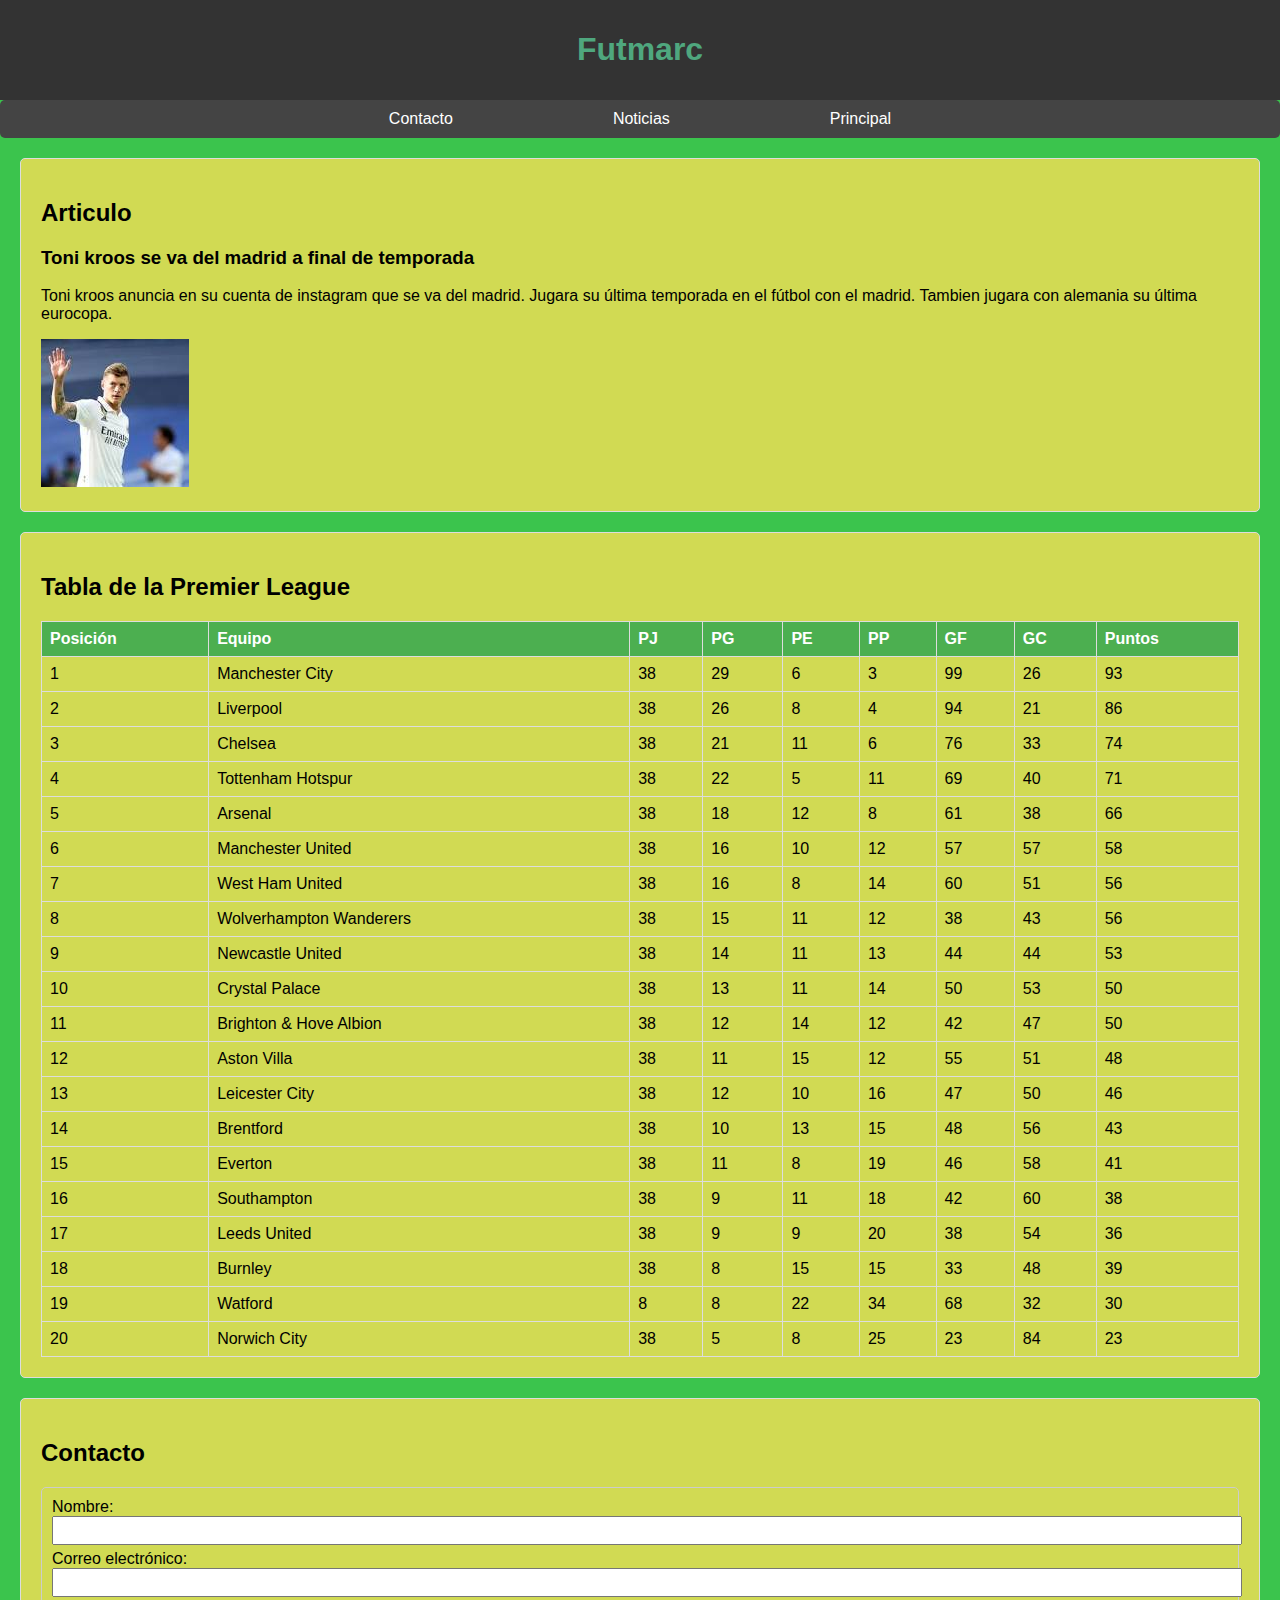
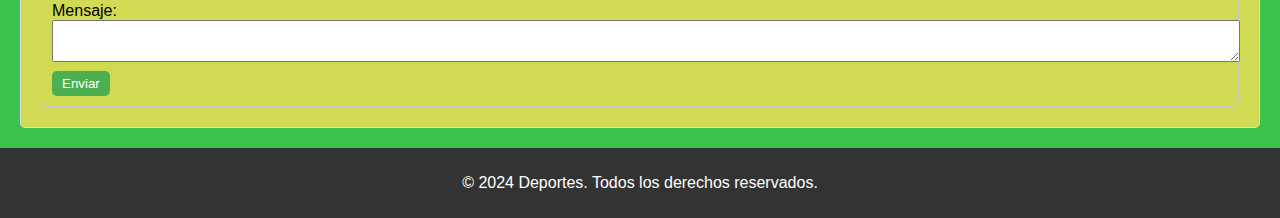
<file: pagina web/index.html>
<!DOCTYPE html>
<html lang="en">
<head>
    <meta charset="UTF-8">
    <meta name="viewport" content="width=device-width, initial-scale=1.0">
    <link rel="stylesheet" href="css/estilo.css">
    <link rel="stylesheet" href="java/script1.js">
	<title>Futmarc</title>
</head>
<body>
	<header>
		<h1>Futmarc</h1>
	</header>
	<nav> <a href="html/contacto.html" id="nav-link-1">Contacto</a> <a href="html/Noticias.html" id="nav-link-2">Noticias</a> <a href="index.html" id="nav-link-3">Principal</a> </nav>
	<section>
		<h2>Articulo</h2>
		<h3>Toni kroos se va del madrid a final de temporada</h3>
        <p>Toni kroos anuncia en su cuenta de instagram que se va del madrid. Jugara su última temporada en el fútbol con el madrid. Tambien jugara con alemania su última eurocopa.</p>
        <img src="recursos/kroos.jfif" alt="">
    </section>
	<section>
        <h2>Tabla de la Premier League</h2>
        <table class="premier-league">
            <tr>
                <th>Posición</th>
                <th>Equipo</th>
                <th>PJ</th>
                <th>PG</th>
                <th>PE</th>
                <th>PP</th>
                <th>GF</th>
                <th>GC</th>
                <th>Puntos</th>
            </tr>
            <tr>
                <td>1</td>
                <td>Manchester City</td>
                <td>38</td>
                <td>29</td>
                <td>6</td>
                <td>3</td>
                <td>99</td>
                <td>26</td>
                <td>93</td>
            </tr>
            <tr>
                <td>2</td>
                <td>Liverpool</td>
                <td>38</td>
                <td>26</td>
                <td>8</td>
                <td>4</td>
                <td>94</td>
                <td>21</td>
                <td>86</td>
            </tr>
            <tr>
                <td>3</td>
                <td>Chelsea</td>
                <td>38</td>
                <td>21</td>
                <td>11</td>
                <td>6</td>
                <td>76</td>
                <td>33</td>
                <td>74</td>
            </tr>
            <tr>
                <td>4</td>
                <td>Tottenham Hotspur</td>
                <td>38</td>
                <td>22</td>
                <td>5</td>
                <td>11</td>
                <td>69</td>
                <td>40</td>
                <td>71</td>
            </tr>
            <tr>
                <td>5</td>
                <td>Arsenal</td>
                <td>38</td>
                <td>18</td>
                <td>12</td>
                <td>8</td>
                <td>61</td>
                <td>38</td>
                <td>66</td>
            </tr>
            <tr>
                <td>6</td>
                <td>Manchester United</td>
                <td>38</td>
                <td>16</td>
                <td>10</td>
                <td>12</td>
                <td>57</td>
                <td>57</td>
                <td>58</td>
            </tr>
            <tr>
                <td>7</td>
                <td>West Ham United</td>
                <td>38</td>
                <td>16</td>
                <td>8</td>
                <td>14</td>
                <td>60</td>
                <td>51</td>
                <td>56</td>
            </tr>
            <tr>
                <td>8</td>
                <td>Wolverhampton Wanderers</td>
                <td>38</td>
                <td>15</td>
                <td>11</td>
                <td>12</td>
                <td>38</td>
                <td>43</td>
                <td>56</td>
            </tr>
            <tr>
                <td>9</td>
                <td>Newcastle United</td>
                <td>38</td>
                <td>14</td>
                <td>11</td>
                <td>13</td>
                <td>44</td>
                <td>44</td>
                <td>53</td>
            </tr>
            <tr>
                <td>10</td>
                <td>Crystal Palace</td>
                <td>38</td>
                <td>13</td>
                <td>11</td>
                <td>14</td>
                <td>50</td>
                <td>53</td>
                <td>50</td>
            </tr>
            <tr>
                <td>11</td>
                <td>Brighton & Hove Albion</td>
                <td>38</td>
                <td>12</td>
                <td>14</td>
                <td>12</td>
                <td>42</td>
                <td>47</td>
                <td>50</td>
            </tr>
            <tr>
                <td>12</td>
                <td>Aston Villa</td>
                <td>38</td>
                <td>11</td>
                <td>15</td>
                <td>12</td>
                <td>55</td>
                <td>51</td>
                <td>48</td>
            </tr>
            <tr>
                <td>13</td>
                <td>Leicester City</td>
                <td>38</td>
                <td>12</td>
                <td>10</td>
                <td>16</td>
                <td>47</td>
                <td>50</td>
                <td>46</td>
            </tr>
            <tr>
                <td>14</td>
                <td>Brentford</td>
                <td>38</td>
                <td>10</td>
                <td>13</td>
                <td>15</td>
                <td>48</td>
                <td>56</td>
                <td>43</td>
            </tr>
            <tr>
                <td>15</td>
                <td>Everton</td>
                <td>38</td>
                <td>11</td>
                <td>8</td>
                <td>19</td>
                <td>46</td>
                <td>58</td>
                <td>41</td>
            </tr>
            <tr>
                <td>16</td>
                <td>Southampton</td>
                <td>38</td>
                <td>9</td>
                <td>11</td>
                <td>18</td>
                <td>42</td>
                <td>60</td>
                <td>38</td>
            </tr>
            <tr>
                <td>17</td>
                <td>Leeds United</td>
                <td>38</td>
                <td>9</td>
                <td>9</td>
                <td>20</td>
                <td>38</td>
                <td>54</td>
                <td>36</td>
            </tr>
            <tr>
                <td>18</td>
                <td>Burnley</td>
                <td>38</td>
                <td>8</td>
                <td>15</td>
                <td>15</td>
                <td>33</td>
                <td>48</td>
                <td>39</td>
            </tr>
            <tr>
                <td>19</td>
                <td>Watford</td>
                <td>8</td>
                <td>8</td>
                <td>22</td>
                <td>34</td>
                <td>68</td>
                <td>32</td>
                <td>30</td>
            </tr>
            <tr>
                <td>20</td>
                <td>Norwich City</td>
                <td>38</td>
                <td>5</td>
                <td>8</td>
                <td>25</td>
                <td>23</td>
                <td>84</td>
                <td>23</td>
            </tr>
        </table>
    </section>
	<section>
		<h2>Contacto</h2>
		<form>
			<label for="name">Nombre:</label>
			<input type="text" id="name" name="name">
			<label for="email">Correo electrónico:</label>
			<input type="text" id="email" name="email">
			<label for="message">Mensaje:</label>
			<textarea id="message" name="message"></textarea>
			<input type="submit" value="Enviar">
		</form>
	</section>
	<footer>
		<p>&copy; 2024 Deportes. Todos los derechos reservados.</p>
	</footer>
</body>
</html>
</file>
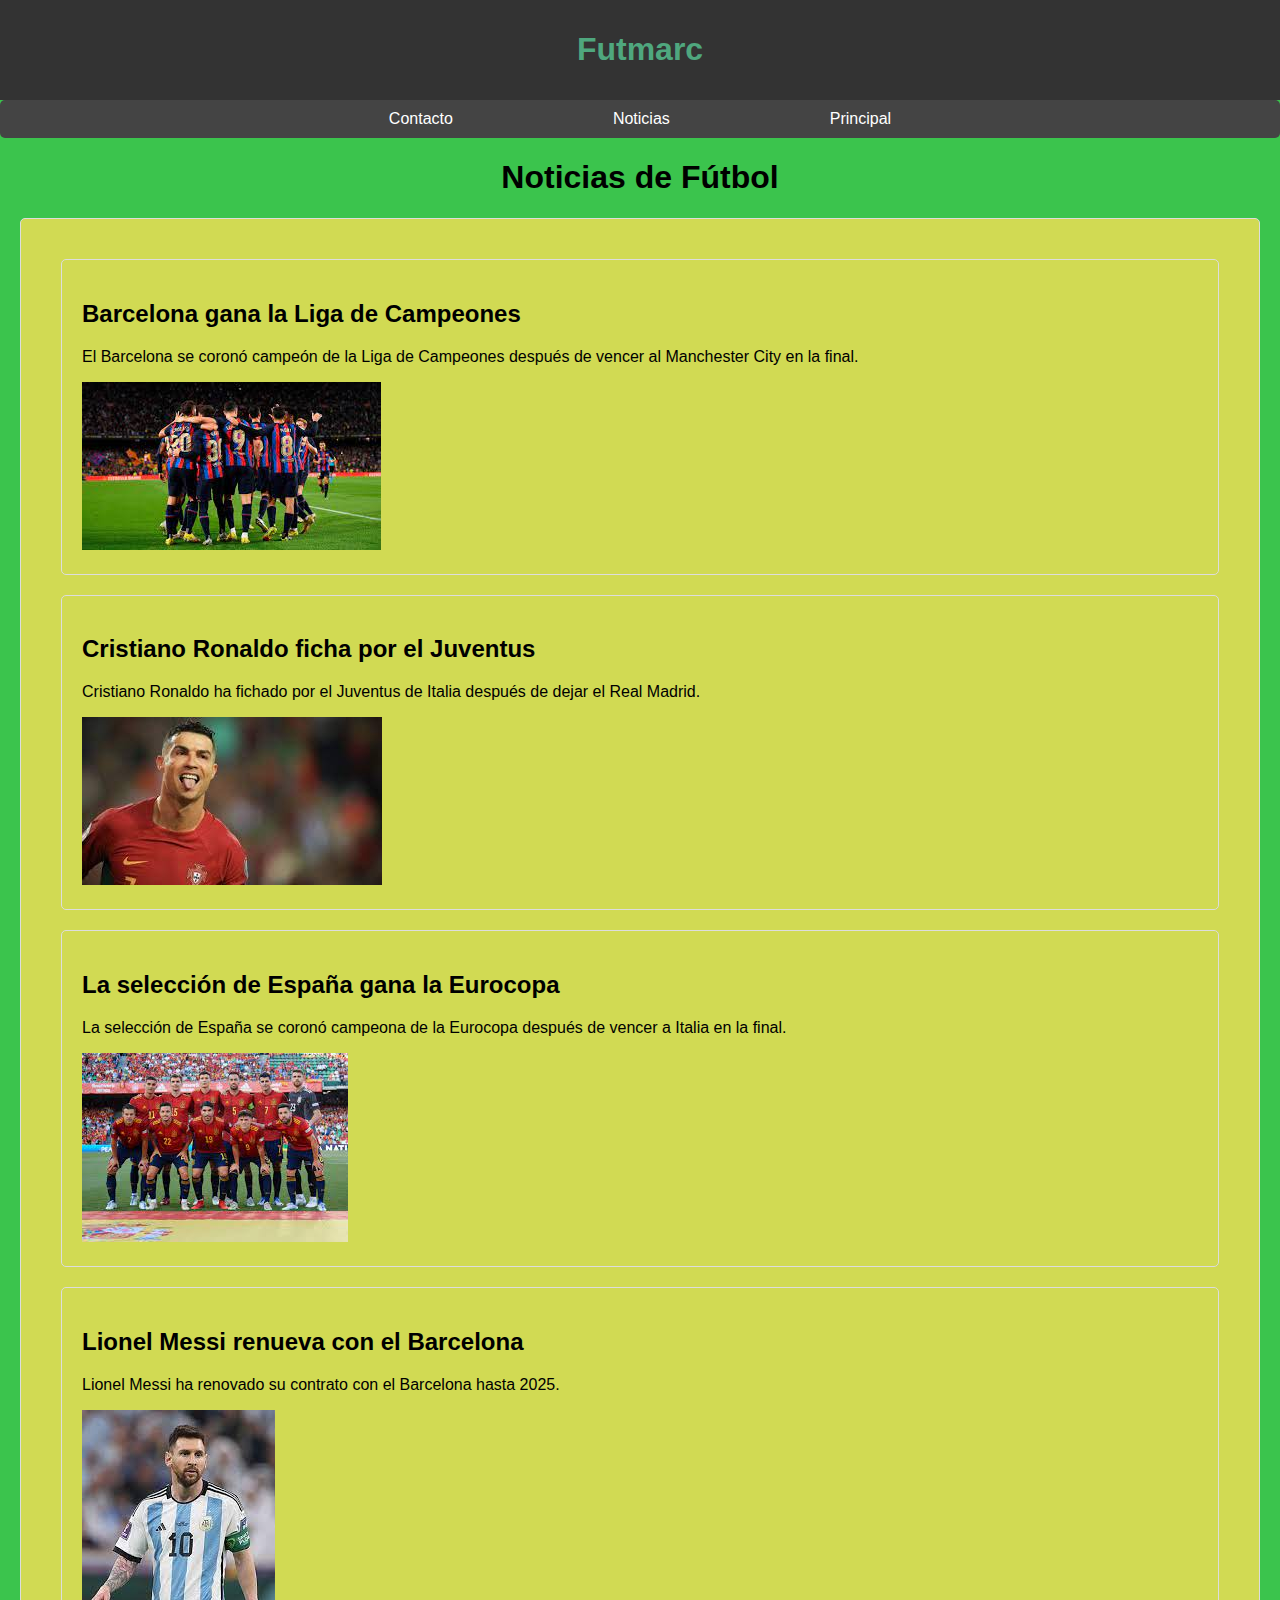
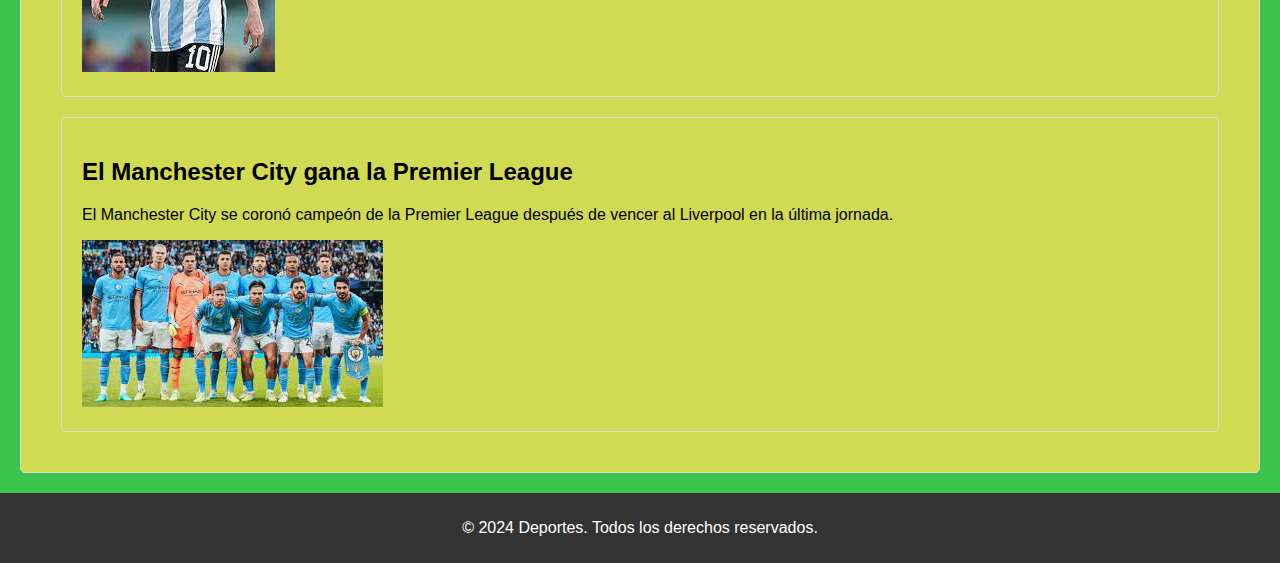
<file: pagina web/html/Noticias.html>
<!DOCTYPE html>
<html lang="en">
<head>
    <meta charset="UTF-8">
    <meta name="viewport" content="width=device-width, initial-scale=1.0">
    <link rel="stylesheet" href="../css/estilo.css">
    <title>Noticias de Fútbol</title>
</head>
<body>
    <header>
        <h1>Futmarc</h1>
    </header>
    <nav>
        <a href="../html/contacto.html" id="nav-link-1">Contacto</a>
        <a href="../html/Noticias.html" id="nav-link-2">Noticias</a>
        <a href="../index.html" id="nav-link-3">Principal</a>
    </nav>
    
    <h1 class="noti">Noticias de Fútbol</h1>

    <section id="noticias">
        <article>
            <h2>Barcelona gana la Liga de Campeones</h2>
            <p>El Barcelona se coronó campeón de la Liga de Campeones después de vencer al Manchester City en la final.</p>
            <img src="../recursos/barca.jfif" alt="Barcelona gana la Liga de Campeones">
        </article>

        <article>
            <h2>Cristiano Ronaldo ficha por el Juventus</h2>
            <p>Cristiano Ronaldo ha fichado por el Juventus de Italia después de dejar el Real Madrid.</p>
            <img src="../recursos/cris.jfif" alt="Cristiano Ronaldo ficha por el Juventus">
        </article>

        <article>
            <h2>La selección de España gana la Eurocopa</h2>
            <p>La selección de España se coronó campeona de la Eurocopa después de vencer a Italia en la final.</p>
            <img src="../recursos/españa.jfif" alt="La selección de España gana la Eurocopa">
        </article>

        <article>
            <h2>Lionel Messi renueva con el Barcelona</h2>
            <p>Lionel Messi ha renovado su contrato con el Barcelona hasta 2025.</p>
            <img src="../recursos/messy.jfif" alt="Lionel Messi renueva con el Barcelona">
        </article>

        <article>
            <h2>El Manchester City gana la Premier League</h2>
            <p>El Manchester City se coronó campeón de la Premier League después de vencer al Liverpool en la última jornada.</p>
            <img src="../recursos/mancity.jfif" alt="El Manchester City gana la Premier League">
        </article>
    </section>

    <footer>
        <p>&copy; 2024 Deportes. Todos los derechos reservados.</p>
    </footer>
</body>
</html>
</file>
<file: pagina web/css/estilo.css>
body {
    font-family: Arial, sans-serif;
    margin: 0;
    padding: 0;
    background-color: #3bc44d; 
}

header, footer {
    background-color: #333;
    color: rgb(79, 167, 126);
    padding: 10px;
    text-align: center;
    animation: fadeIn 1s ease-in-out;
}

nav {
    background-color: #444;
    border-radius: 5px;
    padding: 10px;
    transition: background-color 0.3s ease-in-out;
    display: flex;
    justify-content: center;
    animation: slideIn 1s ease-in-out;
}

nav:hover {
    background-color: #555;
}

nav a {
    color: white;
    text-decoration: none;
    margin-right: 10px;
    transition: color 0.3s ease-in-out; 
    margin: 0 80px
}

nav a:hover {
    color: #ccc; 
}

section {
    padding: 20px;
    margin: 20px;
    border: 1px solid #ddd;
    border-radius: 5px;
    background-color: #d1da53;
    animation: zoomIn 1s ease-in-out;
}

aside {
    background-color: #eee;
    padding: 20px;
    margin: 20px;
    border-radius: 5px;
}

footer {
    background-color: #333;
    color: white;
    text-align: center;
    padding: 10px;
    animation: fadeIn 1s ease-in-out;
}

table {
    border-collapse: collapse;
    width: 100%;
}

th, td {
    border: 1px solid #ddd;
    padding: 8px;
    text-align: left;
}

th {
    background-color: #4CAF50;
    color: white;
}

form {
    border: 1px solid #ccc;
    padding: 10px;
    border-radius: 5px;
}

form input[type="text"], form textarea {
    width: 100%;
    padding: 5px;
    margin-bottom: 5px;
}

form input[type="submit"] {
    background-color: #4CAF50;
    color: white;
    padding: 5px 10px;
    border: none;
    border-radius: 5px;
    transition: transform 0.3s ease-in-out;
}

form input[type="submit"]:hover {
    animation: shake 0.3s ease-in-out;
}

article {
    padding: 20px;
    margin: 20px;
    border: 1px solid #ddd;
    border-radius: 5px;
    background-color: #d1da53;
    animation: fadeIn 1s ease-in-out;
}

article:hover {
    transform: scale(1.05);
    box-shadow: 0 0 10px rgba(0, 0, 0, 0.2);
}

article img {
    animation: fadeIn 1s ease-in-out;
}

@keyframes fadeIn {
    0% { opacity: 0; }
    100% { opacity: 1; }
}

@keyframes slideIn {
    0% { transform: translateX(-100%); }
    100% { transform: translateX(0); }
}

@keyframes zoomIn {
    0% { transform: scale(0.5); }
    100% { transform: scale(1); }
}

@keyframes shake {
    0% { transform: translate(1px, 1px) rotate(0deg); }
    10% { transform: translate(-1px, -2px) rotate(-1deg); }
    20% { transform: translate(-3px, 0px) rotate(1deg); }
    30% { transform: translate(3px, 2px) rotate(0deg); }
    40% { transform: translate(1px, -1px) rotate(1deg); }
    50% { transform: translate(-1px, 2px) rotate(-1deg); }
    60% { transform: translate(-3px, 1px) rotate(0deg); }
    70% { transform: translate(3px, 1px) rotate(-1deg); }
    80% { transform: translate(-1px, -1px) rotate(1deg); }
    90% { transform: translate(1px, 2px) rotate(0deg); }
    100% { transform: translate(1px, 1px) rotate(0deg); }
}

@media (max-width: 600px) {
    nav {
        flex-direction: column;
    }

    nav a {
        margin: 10px 0;
    }
}
.noti{
    text-align: center;
}
        /* Estilos para el mapa */
        #map {
            width: 100%;
            height: 400px;
            border: 1px solid #ccc;
        }
</file>
